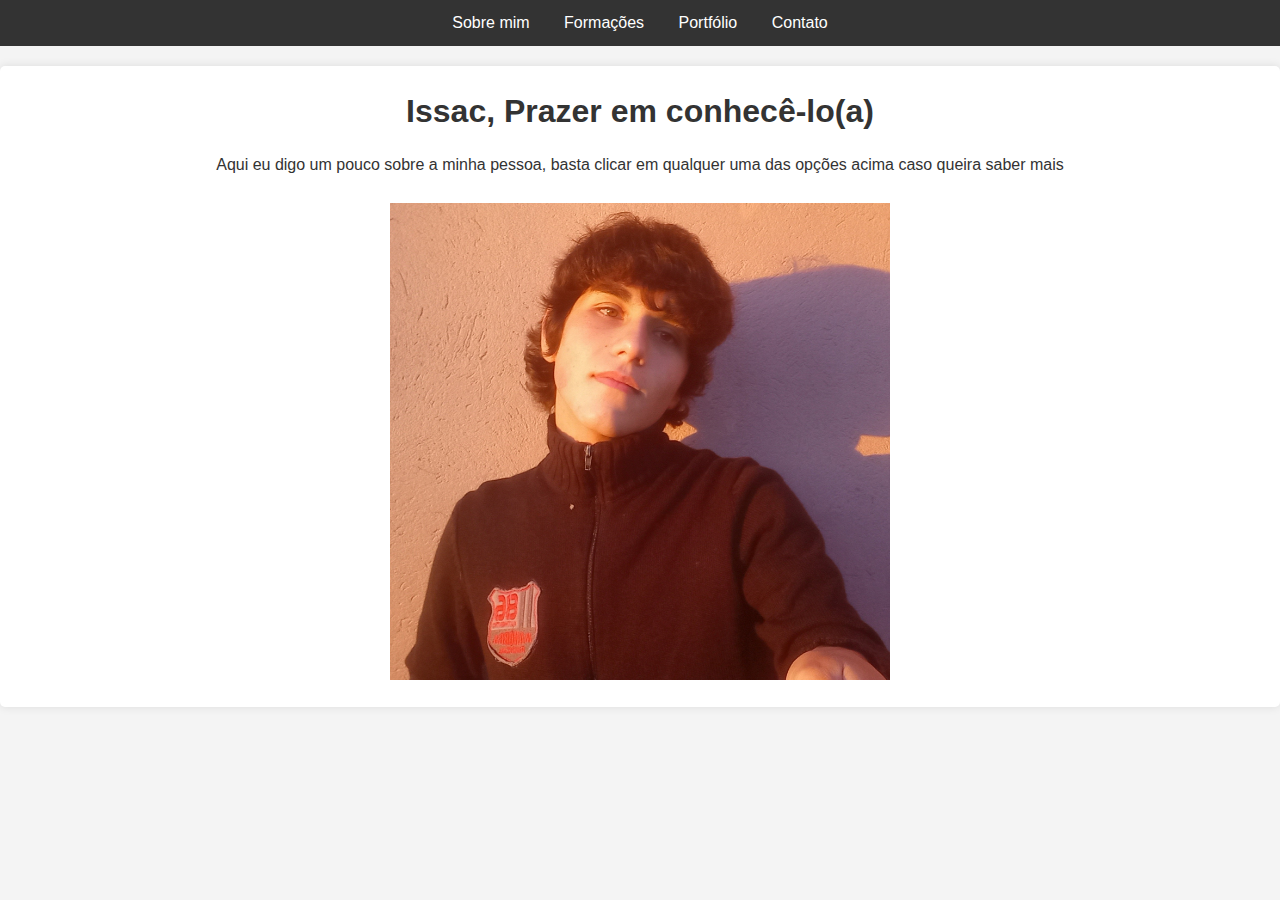
<file: index.html>
<!DOCTYPE html>
<html lang="pt-BR">
<head>
    <meta charset="UTF-8">
    <meta name="viewport" content="width=device-width, initial-scale=1.0">
    <title>Página Principal</title>
    <!-- Link para o arquivo CSS externo -->
    <link rel="stylesheet" href="styles.css">
    <!-- CSS usado dentro do HTML dessa página, para alinhar o texto e mudar o tamanho da imagem -->
    <style>

        body {
            text-align: center;
        }

        img {
            width: 500px;
        }

    </style>

</head>
<body>
    <header>
        <!-- "nav" = Menu de navegação entre as páginas -->
        <nav>
            <ul>
                <!-- Links de navegação para as outras páginas -->
                <li><a href="sobre.html">Sobre mim</a></li>
                <li><a href="formacao.html">Formações</a></li>
                <li><a href="portfolio.html">Portfólio</a></li>
                <li><a href="contato.html">Contato</a></li>
            </ul>
        </nav>
    </header>

    <section>
        <!-- Seção principal com introdução -->
        <h1>Issac, Prazer em conhecê-lo(a)</h1>

        <p>Aqui eu digo um pouco sobre a minha pessoa, basta clicar em qualquer uma das opções acima caso queira saber mais</p>
        <br>
        <img src="foto1.jpg" alt="IssacGirotto">

    </section>

</body>
</html>
</file>
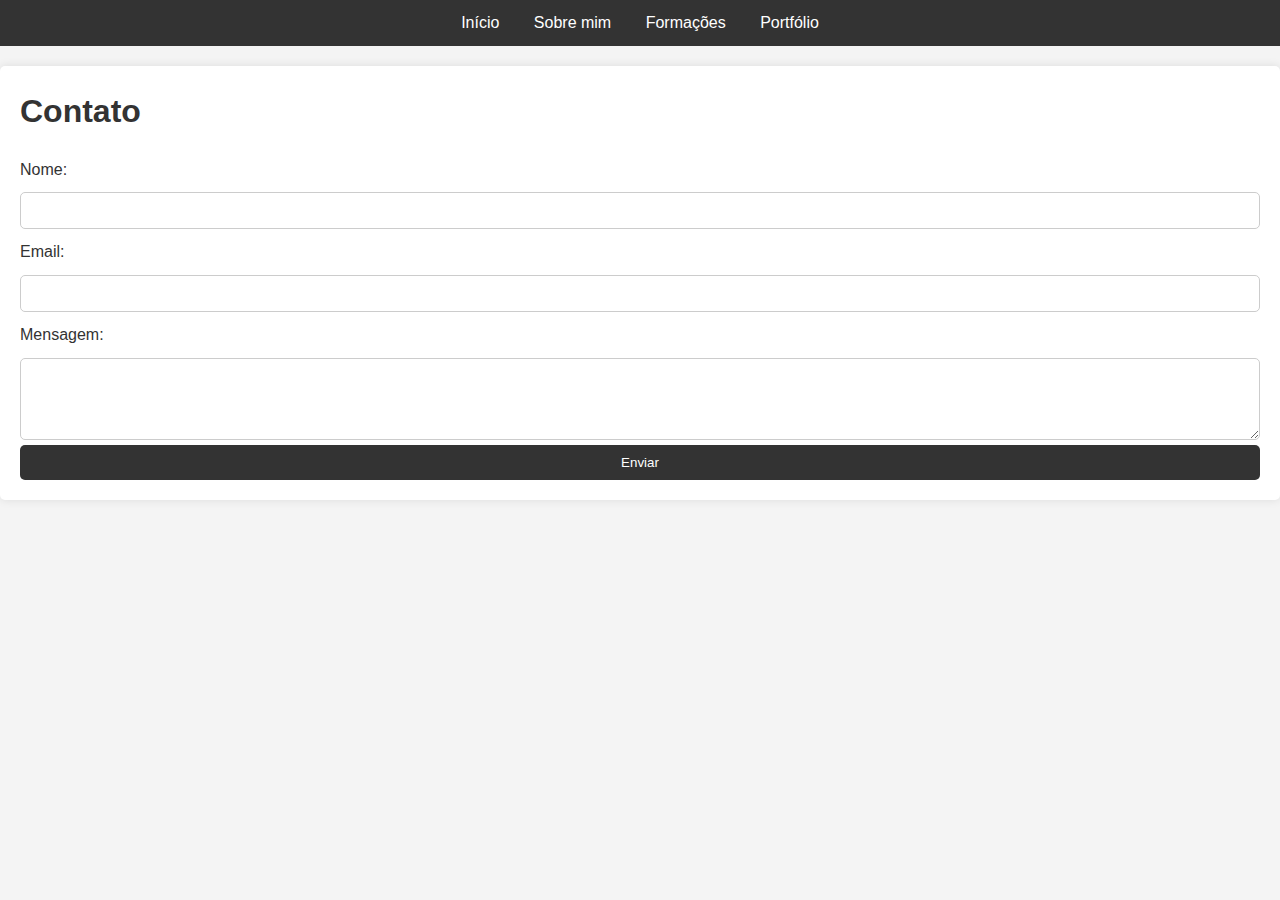
<file: contato.html>
<!DOCTYPE html>
<html lang="pt-BR">
<head>
    <meta charset="UTF-8">
    <meta name="viewport" content="width=device-width, initial-scale=1.0">
    <title>Contato</title>
    <!-- Link para o arquivo CSS externo -->
    <link rel="stylesheet" href="styles.css">
</head>
<body>
    <header>
        <!-- "nav" = Menu de navegação entre as páginas -->
        <nav>
            <ul>
                <!-- Links de navegação para as outras páginas -->
                <li><a href="index.html">Início</a></li>
                <li><a href="sobre.html">Sobre mim</a></li>
                <li><a href="formacao.html">Formações</a></li>
                <li><a href="portfolio.html">Portfólio</a></li>
            </ul>
        </nav>
    </header>

    <section>
        <h1>Contato</h1>

        <!-- Formulário de contato -->

        <form action="#" method="post">
            <!-- Campo de texto para o nome -->

            <label for="nome">Nome:</label>
            <input type="text" id="nome" name="nome" required>

            <!-- Campo de texto para o email -->
            
            <label for="email">Email:</label>
            <input type="email" id="email" name="email" required>
            
            <!-- Campo de texto para a mensagem -->

            <label for="mensagem">Mensagem:</label>
            <textarea id="mensagem" name="mensagem" rows="4" required></textarea>

            <!-- Botão de envio do formulário -->
            <button type="submit">Enviar</button>

        </form>

    </section>

</body>
</html>
</file>
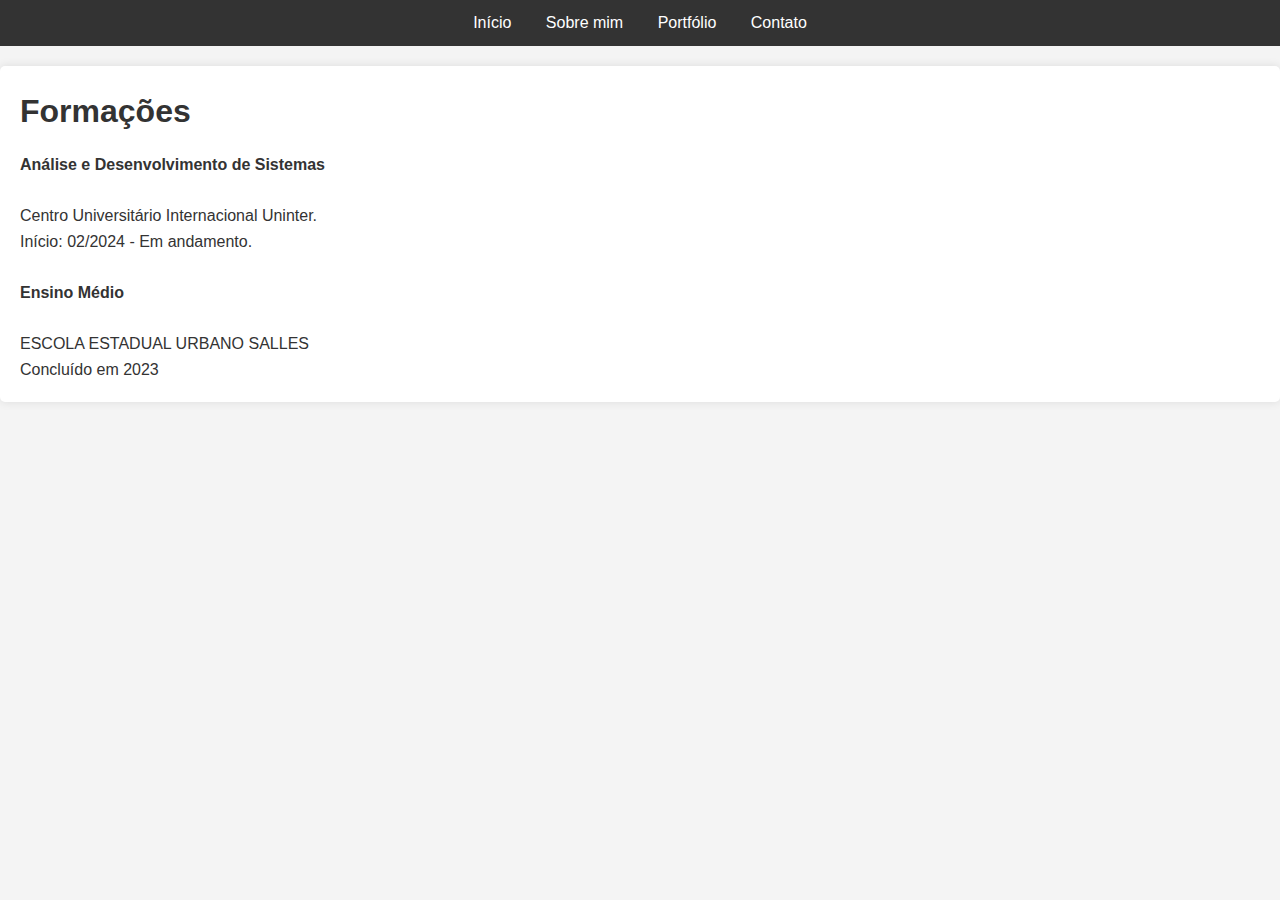
<file: formacao.html>
<!DOCTYPE html>
<html lang="pt-BR">
<head>
    <meta charset="UTF-8">
    <meta name="viewport" content="width=device-width, initial-scale=1.0">
    <title>Formações</title>
    <!-- Link para o arquivo CSS externo -->
    <link rel="stylesheet" href="styles.css">
</head>
<body>
    <header>
        <!-- "nav" = Menu de navegação entre as páginas -->
        <nav>
            <ul>
                <!-- Links de navegação para as outras páginas -->
                <li><a href="index.html">Início</a></li>
                <li><a href="sobre.html">Sobre mim</a></li>
                <li><a href="portfolio.html">Portfólio</a></li>
                <li><a href="contato.html">Contato</a></li>
            </ul>
        </nav>
    </header>

    <section>
        <!-- Seção sobre as formações -->
        <h1>Formações</h1>

        <h4>Análise e Desenvolvimento de Sistemas</h4>

        <br>

        <p>Centro Universitário Internacional Uninter.</p>
        <p>Início: 02/2024 - Em andamento.</p>

        <br>

        <h4>Ensino Médio</h4>

        <br>

        <p>ESCOLA ESTADUAL URBANO SALLES</p>
        <p>Concluído em 2023</p>

    </section>

</body>
</html>
</file>
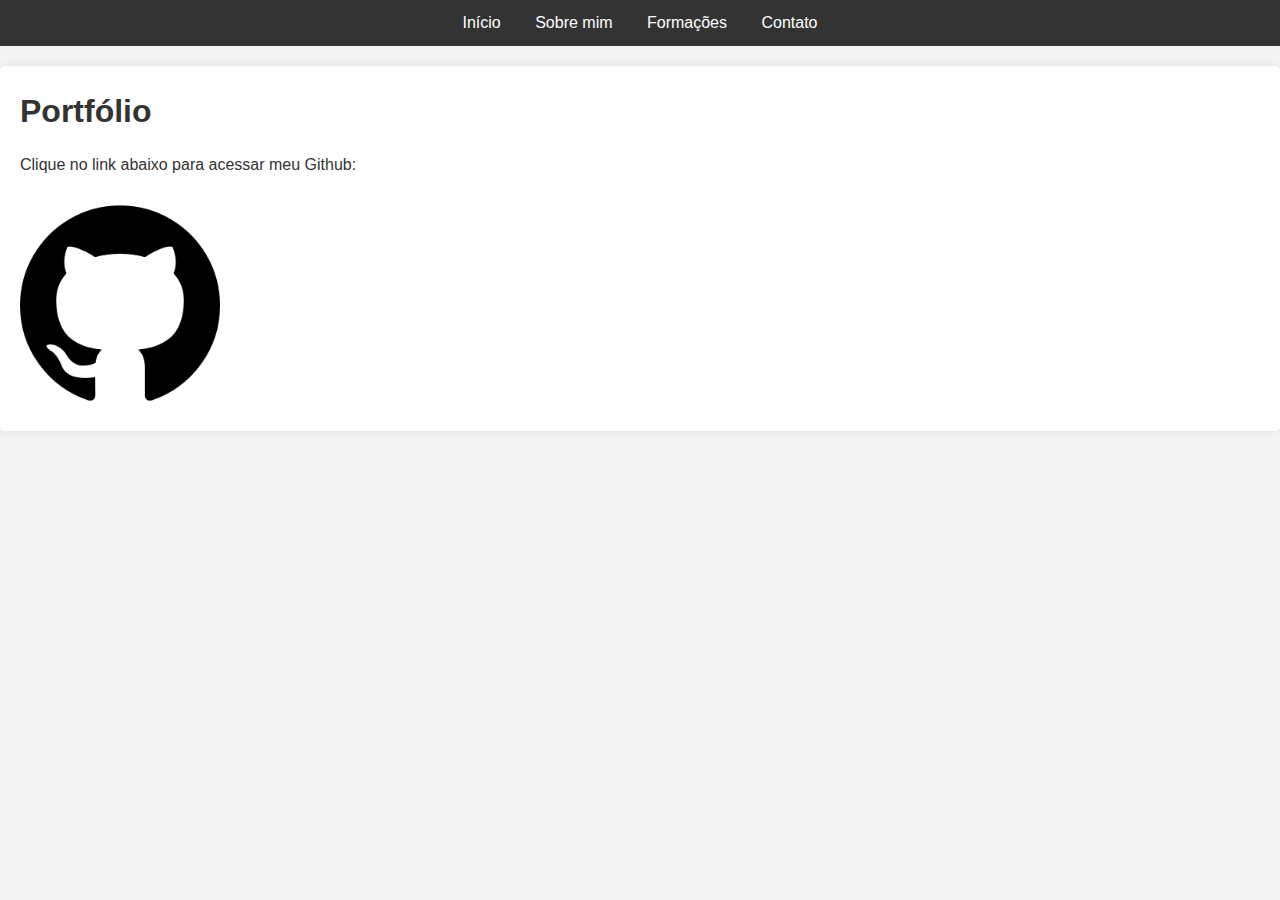
<file: portfolio.html>
<!DOCTYPE html>
<html lang="pt-BR">
<head>
    <meta charset="UTF-8">
    <meta name="viewport" content="width=device-width, initial-scale=1.0">
    <title>Portfólio</title>
    <!-- Link para o arquivo CSS externo -->
    <link rel="stylesheet" href="styles.css">
    <!-- CSS usado dentro do HTML dessa página, para mudar o tamanho da imagem -->
    <style>
        img {
            width: 200px;
        }
    </style>
</head>
<body>
    <header>
        <!-- "nav" = Menu de navegação entre as páginas -->
        <nav>
            <ul>
                <!-- Links de navegação para as outras páginas -->
                <li><a href="index.html">Início</a></li>
                <li><a href="sobre.html">Sobre mim</a></li>
                <li><a href="formacao.html">Formações</a></li>
                <li><a href="contato.html">Contato</a></li>
            </ul>
        </nav>
    </header>

    <section>
        <!-- Seção do portfólio -->
        <h1>Portfólio</h1>

        <p>Clique no link abaixo para acessar meu Github:</p>

        <br>
            <a href="https://github.com/IssacGirotto">
                <img src="github-logo.png" alt="logo do git">
            </a>
        
    </section>

</body>
</html>
</file>
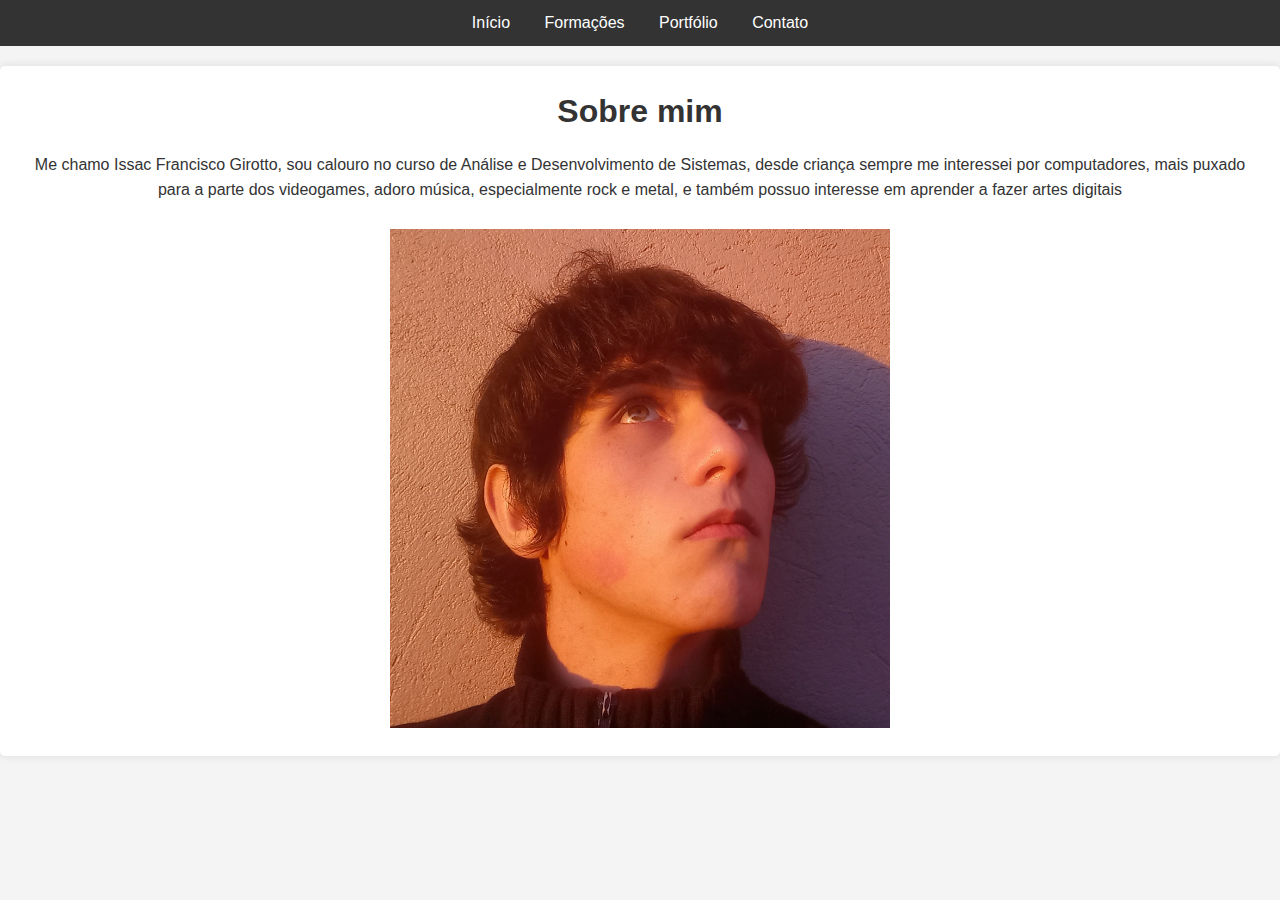
<file: sobre.html>
<!DOCTYPE html>
<html lang="pt-BR">
<head>
    <meta charset="UTF-8">
    <meta name="viewport" content="width=device-width, initial-scale=1.0">
    <title>Sobre mim</title>
    <!-- Link para o arquivo CSS externo -->
    <link rel="stylesheet" href="styles.css">
    <!-- CSS usado dentro do HTML dessa página, para alinhar o texto e mudar o tamanho da imagem -->
    <style>
        body {
            text-align: center;
        }

        img {
            width: 500px;
        }

    </style>
</head>
<body>
    <header>
        <!-- "nav" = Menu de navegação entre as páginas -->
        <nav>
            <ul>
                <!-- Links de navegação para as outras páginas -->
                <li><a href="index.html">Início</a></li>
                <li><a href="formacao.html">Formações</a></li>
                <li><a href="portfolio.html">Portfólio</a></li>
                <li><a href="contato.html">Contato</a></li>
            </ul>
        </nav>
    </header>

    <section>
        <!-- Seção de apresentação pessoal -->
        <h1>Sobre mim</h1>

        <p>Me chamo Issac Francisco Girotto, sou calouro no curso de Análise e Desenvolvimento de Sistemas, desde criança sempre me interessei por computadores, mais puxado para a parte dos videogames, adoro música, especialmente rock e metal, e também possuo interesse em aprender a fazer artes digitais</p>
        <br>
        <img src="foto2.jpg" alt="IssacGirotto">

    </section>

</body>
</html>
</file>
<file: styles.css>
/* Redefinindo as margens e espaçamentos padrão */
* {
    margin: 0;
    padding: 0;
    box-sizing: border-box;
}
/* Estilo geral do corpo da página */
body {
    font-family: Arial, sans-serif;
    line-height: 1.6;
    background-color: #f4f4f4;
    color: #333;
}
/* Estilo para o cabeçalho e navegação */
header {
    background-color: #333;
    color: #fff;
    padding: 10px 0;
}
/* Estilizando a lista de navegação */
nav ul {
    list-style-type: none;
    text-align: center;
}
/* Estilo dos itens da lista */
nav ul li {
    display: inline;
    margin: 0 15px;
}
/* Estilo para os links de navegação */
nav ul li a {
    color: #fff;
    text-decoration: none;
}
/* Estilo das seções da página */
section {
    padding: 20px;
    margin: 20px 0;
    background-color: #fff;
    border-radius: 5px;
    box-shadow: 0 0 10px rgba(0, 0, 0, 0.1);
}
/* Estilo para os títulos das seções */
h1 {
    margin-bottom: 15px;
}
/* Estilo dos formulários */
form {
    display: flex;
    flex-direction: column; 
}
/* Estilo dos rótulos dos campos do formulário */
form label {
    margin: 5px 0; 
}
/* Estilo para os campos de entrada (input) e textarea */
form input, form textarea {
    padding: 10px; 
    margin: 5px 0; 
    border: 1px solid #ccc; 
    border-radius: 5px; 
} 
/* Estilo do botão de envio */
button {
    padding: 10px;
    background-color: #333;
    color: #fff;
    border: none;
    border-radius: 5px;
    cursor: pointer;
}
/* Efeito hover (quando o mouse passa sobre o botão) */
button:hover {
    background-color: #555;
}
</file>
